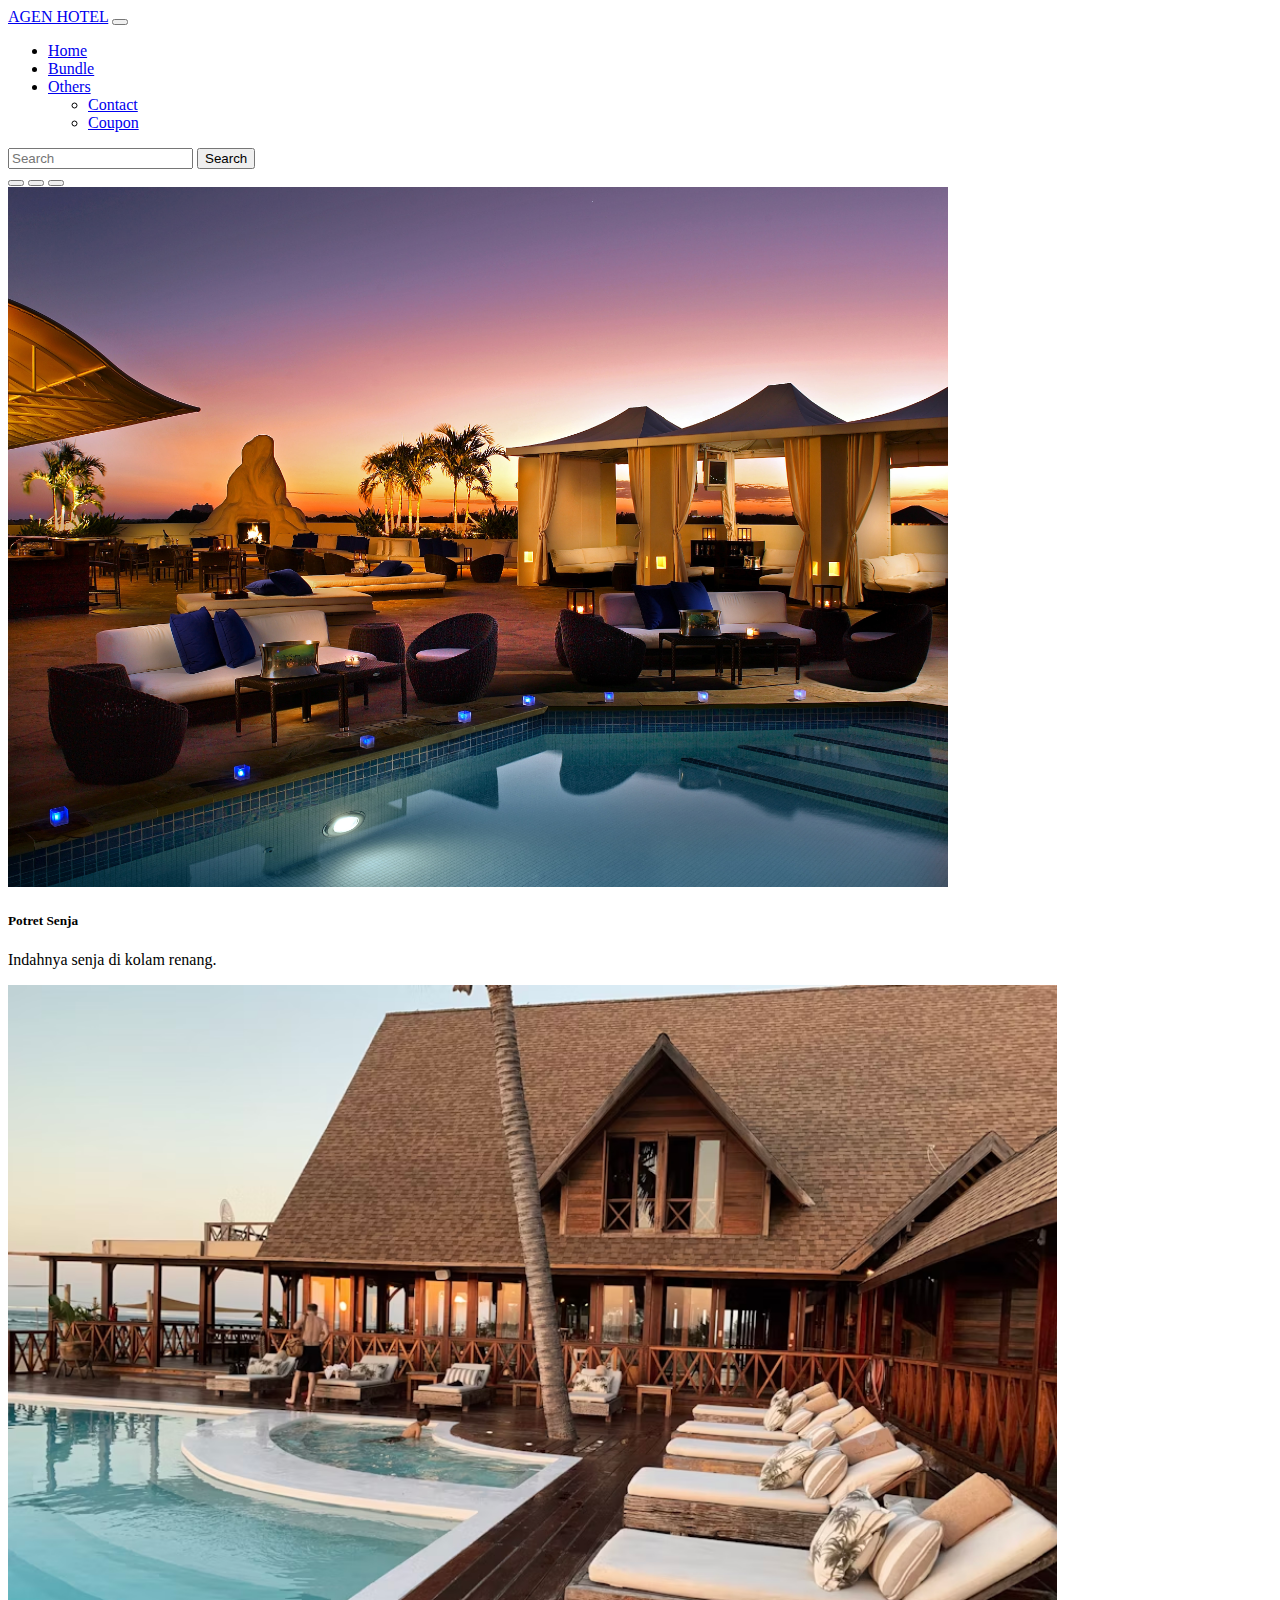
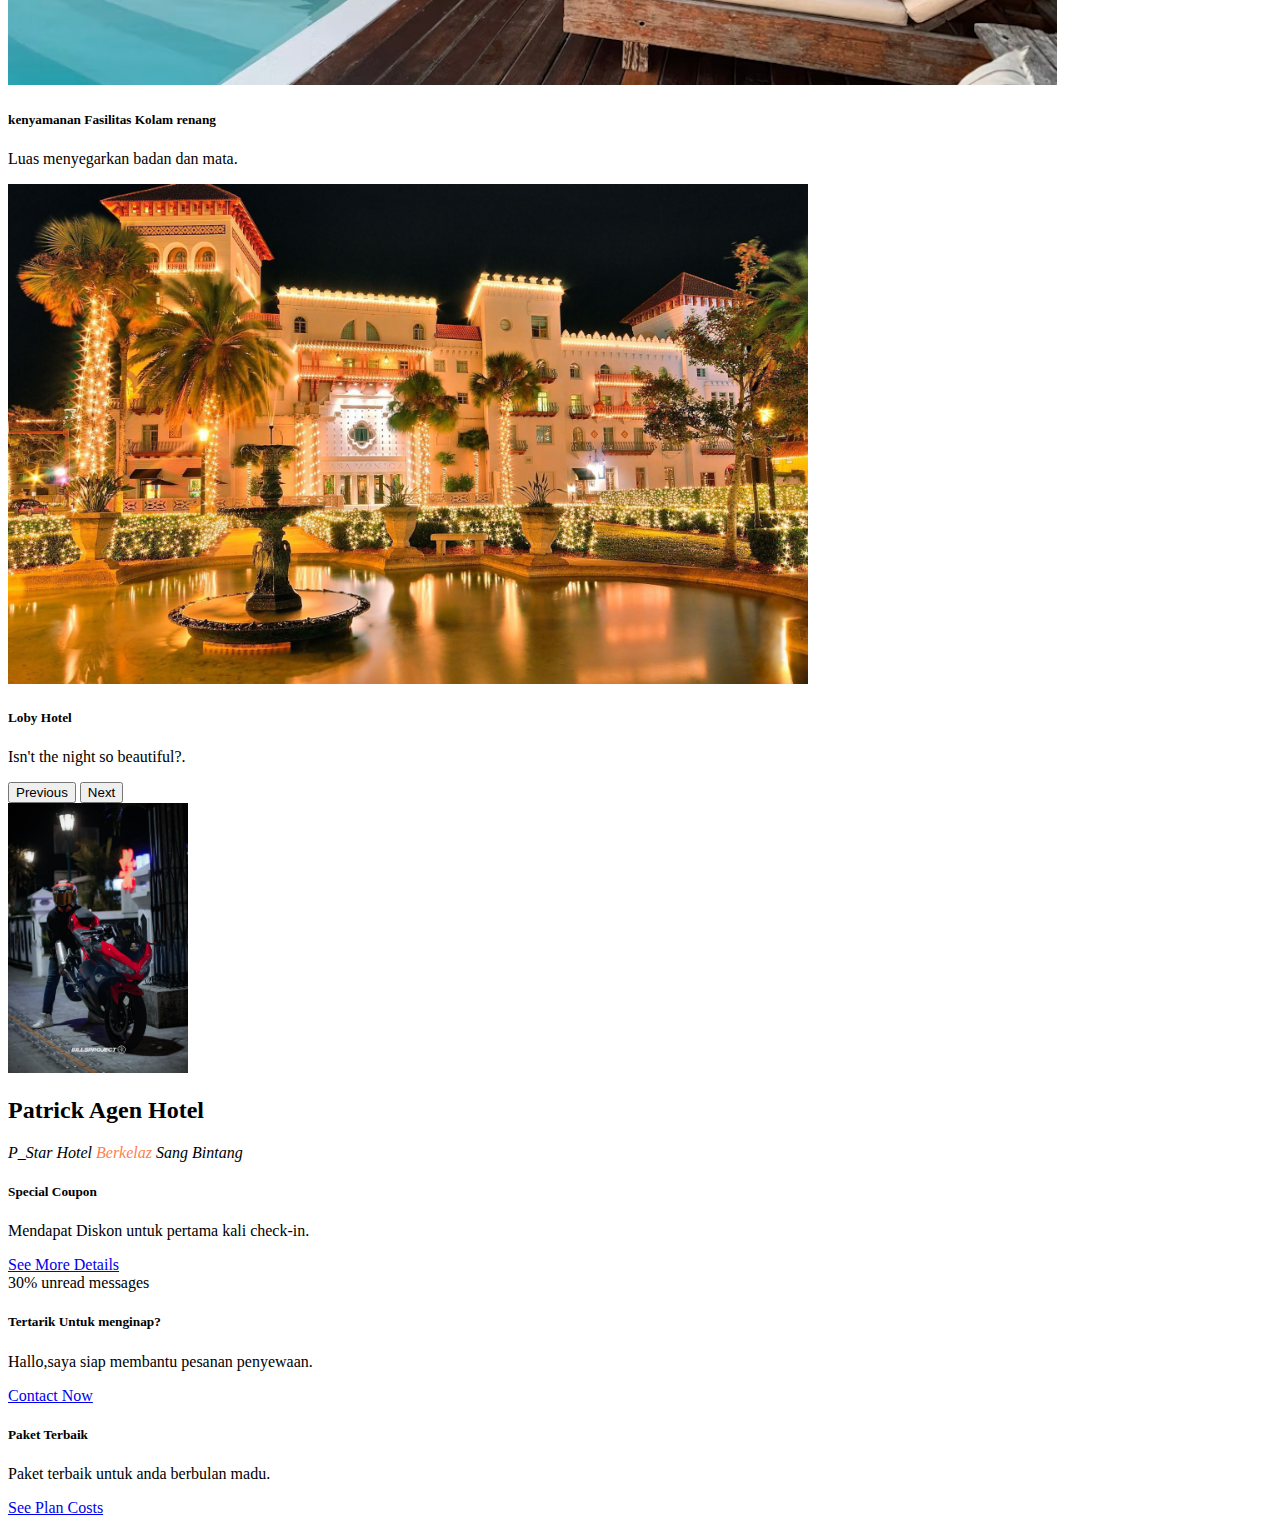
<file: tugas5/tugas5/index.html>
<!doctype html>
<html lang="en">
  <head>
    <meta charset="utf-8">
    <meta name="viewport" content="width=device-width, initial-scale=1, shrink-to-fit=no">

    <link href="https://cdn.jsdelivr.net/npm/bootstrap@5.1.3/dist/css/bootstrap.min.css" 
    rel="stylesheet" integrity="sha384-1BmE4kWBq78iYhFldvKuhfTAU6auU8tT94WrHftjDbrCEXSU1oBoqyl2QvZ6jIW3" crossorigin="anonymous">
    
    <title>Hotel P_Star</title>
  </head>
  <body class="bg-dark">

    <!-- nav section start-->
    <nav class="navbar navbar-expand-lg navbar-dark text-light bg-dark sticky-top">
      <div class="container-fluid">
        <a class="navbar-brand" href="#">AGEN HOTEL</a>
        <button class="navbar-toggler" type="button" data-bs-toggle="collapse" data-bs-target="#navbarSupportedContent" aria-controls="navbarSupportedContent" aria-expanded="false" aria-label="Toggle navigation">
          <span class="navbar-toggler-icon"></span>
        </button>
        <div class="collapse navbar-collapse" id="navbarSupportedContent">
          <ul class="navbar-nav me-auto mb-2 mb-lg-0">
            <li class="nav-item">
              <a class="nav-link active" aria-current="page" href="/tugas5/tugas5/index.html">Home</a>
            </li>
            <li class="nav-item">
              <a class="nav-link" href="/tugas5/tugas5/paket/index.html ">Bundle</a>
              
            </li>
            <li class="nav-item dropdown">
              <a class="nav-link dropdown-toggle" href="#" id="navbarDropdown" role="button" data-bs-toggle="dropdown" aria-expanded="false">
                Others
              </a>
              <ul class="dropdown-menu" aria-labelledby="navbarDropdown">
                <li><a class="dropdown-item" href="/tugas5/tugas5/contact/index.html">Contact</a></li>
                <li><a class="dropdown-item" href="/tugas5/tugas5/kupon/index.html">Coupon</a></li>
              </ul>
            </li>
          </ul>
          <form class="d-flex">
            <input class="form-control me-2" type="search" placeholder="Search" aria-label="Search">
            <button class="btn btn-outline-light" type="submit">Search</button>
          </form>
        </div>
      </div>
    </nav>
    <!-- nav section end-->

    <!-- first layout start -->
    <div class="container-fluid text-light" style="height: 100vh;">

      <!-- carousel images -->
      <div id="carouselExampleCaptions" class="carousel slide" data-bs-ride="carousel">
        <div class="carousel-indicators">
          <button type="button" data-bs-target="#carouselExampleCaptions" data-bs-slide-to="0" class="active" aria-current="true" aria-label="Slide 1"></button>
          <button type="button" data-bs-target="#carouselExampleCaptions" data-bs-slide-to="1" aria-label="Slide 2"></button>
          <button type="button" data-bs-target="#carouselExampleCaptions" data-bs-slide-to="2" aria-label="Slide 3"></button>
        </div>
        <div class="carousel-inner" >
          <div class="carousel-item active">
            <img src="assets/man.jpg" class="d-block w-100" alt="tour guide image" style="height: 700px;" >
            <div class="carousel-caption">
              <h5>Potret Senja</h5>
              <p>Indahnya senja di kolam renang.</p>
            </div>
          </div>
          <div class="carousel-item">
            <img src="assets/min.avif" class="d-block w-100" alt="tour guide image 2" style="height: 700px;">
            <div class="carousel-caption">
              <h5>kenyamanan Fasilitas Kolam renang</h5>
              <p>Luas menyegarkan badan dan mata.</p>
            </div>
          </div>
          <div class="carousel-item">
            <img src="assets/mon.jpg" class="d-block w-100" alt="tour image 3" style="height: 500px;">
            <div class="carousel-caption">
              <h5>Loby Hotel</h5>
              <p>Isn't the night so beautiful?.</p>
            </div>
          </div>
        </div>
        <button class="carousel-control-prev" type="button" data-bs-target="#carouselExampleCaptions" data-bs-slide="prev">
          <span class="carousel-control-prev-icon" aria-hidden="true"></span>
          <span class="visually-hidden">Previous</span>
        </button>
        <button class="carousel-control-next" type="button" data-bs-target="#carouselExampleCaptions" data-bs-slide="next">
          <span class="carousel-control-next-icon" aria-hidden="true"></span>
          <span class="visually-hidden">Next</span>
        </button>
      </div>
      <!-- end of carousel images -->

      <div class="row text-center align-items-center mt-4">
        <div class="col-12">
          <img src="assets/aku.jpeg" alt="my image" style= " width: 180px;"/>
          <h2 class="mt-2">Patrick Agen Hotel</h2>
          <i>P_Star Hotel <span style="color: coral;">Berkelaz </span>Sang Bintang</i>
        </div>
      </div>

      <!-- card  -->
      <div class="row text-dark mt-1">
        <div class="col-sm-4 g-4">
          <div class="card">
            <div class="card-body">
              <h5 class="card-title text-center">Special Coupon</h5>
              <p class="card-text">Mendapat Diskon untuk pertama kali check-in.</p>
              <a href="/tugas5/tugas5/kupon/index.html" class="btn btn-dark d-block">See More Details</a>
            </div>
            <span class="position-absolute top-0 start-100 translate-middle badge rounded-pill bg-danger">
              30%
              <span class="visually-hidden">unread messages</span>
            </span>
          </div>
        </div>
        <div class="col-sm-4 g-4">
            <div class="card">
            <div class="card-body">
              <h5 class="card-title text-center">Tertarik Untuk menginap?</h5>
              <p class="card-text">Hallo,saya siap membantu pesanan penyewaan.</p>
              <a href="/tugas5/tugas5/contact/index.html" class="btn btn-dark d-block">Contact Now</a>
            </div>
          </div>
        </div>
        <div class="col-sm-4 g-4">
          <div class="card">
            <div class="card-body">
              <h5 class="card-title text-center">Paket Terbaik</h5>
              <p class="card-text">Paket terbaik untuk anda berbulan madu.</p>
              <a href="/tugas5/tugas5/paket/index.html " class="btn btn-dark d-block">See Plan Costs</a>
            </div>
          </div>
        </div>
      </div>
      <!-- end of card -->
      
    </div>
    <!-- first layout end -->

    <script src="https://cdn.jsdelivr.net/npm/bootstrap@5.1.3/dist/js/bootstrap.bundle.min.js" 
    integrity="sha384-ka7Sk0Gln4gmtz2MlQnikT1wXgYsOg+OMhuP+IlRH9sENBO0LRn5q+8nbTov4+1p" crossorigin="anonymous"></script>
  
  </body>
</html>
</file>
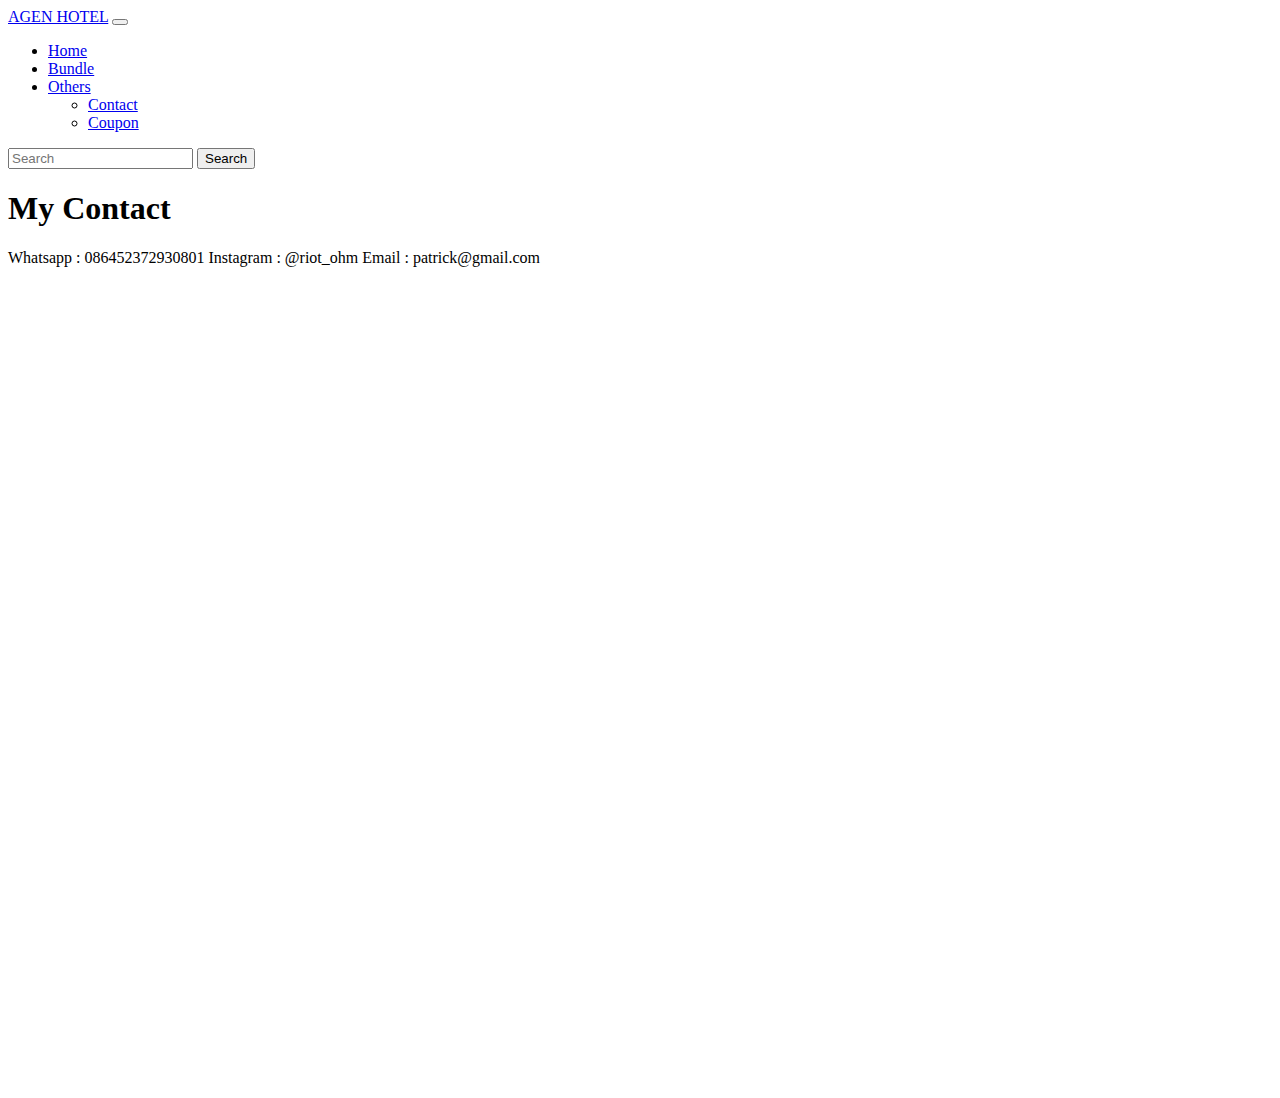
<file: tugas5/tugas5/contact/index.html>
<!doctype html>
<html lang="en">
  <head>
    <!-- Required meta tags -->
    <meta charset="utf-8">
    <meta name="viewport" content="width=device-width, initial-scale=1, shrink-to-fit=no">

    <link href="https://cdn.jsdelivr.net/npm/bootstrap@5.1.3/dist/css/bootstrap.min.css" rel="stylesheet" integrity="sha384-1BmE4kWBq78iYhFldvKuhfTAU6auU8tT94WrHftjDbrCEXSU1oBoqyl2QvZ6jIW3" crossorigin="anonymous">
    <title>Hello, world!</title>
  </head>
  <body>

    <!-- nav section start-->
    <nav class="navbar navbar-expand-lg navbar-dark text-light bg-dark sticky-top">
      <div class="container-fluid">
        <a class="navbar-brand" href="#">AGEN HOTEL</a>
        <button class="navbar-toggler" type="button" data-bs-toggle="collapse" data-bs-target="#navbarSupportedContent" aria-controls="navbarSupportedContent" aria-expanded="false" aria-label="Toggle navigation">
          <span class="navbar-toggler-icon"></span>
        </button>
        <div class="collapse navbar-collapse" id="navbarSupportedContent">
          <ul class="navbar-nav me-auto mb-2 mb-lg-0">
            <li class="nav-item">
              <a class="nav-link active" aria-current="page" href="/tugas5/tugas5/index.html">Home</a>
            </li>
            <li class="nav-item">
              <a class="nav-link" href="/tugas5/tugas5/paket/index.html ">Bundle</a>
              
            </li>
            <li class="nav-item dropdown">
              <a class="nav-link dropdown-toggle" href="#" id="navbarDropdown" role="button" data-bs-toggle="dropdown" aria-expanded="false">
                Others
              </a>
              <ul class="dropdown-menu" aria-labelledby="navbarDropdown">
                <li><a class="dropdown-item" href="/tugas5/tugas5/contact/index.html">Contact</a></li>
                <li><a class="dropdown-item" href="/tugas5/tugas5/kupon/index.html">Coupon</a></li>
              </ul>
            </li>
          </ul>
          <form class="d-flex">
            <input class="form-control me-2" type="search" placeholder="Search" aria-label="Search">
            <button class="btn btn-outline-light" type="submit">Search</button>
          </form>
        </div>
      </div>
    </nav>
    <!-- nav section end-->
    
    <!-- first layout start -->
    <div class="container-fluid bg-dark text-light text-center" style="height: 100vh;">
      <div class="alert alert-primary" role="alert">
        <h1>My Contact</h1>
        <p>Whatsapp : 086452372930801
          Instagram : @riot_ohm
          Email : patrick@gmail.com
        </p>
      </div>
    </div>
    <!-- first layout end -->

    <script src="https://cdn.jsdelivr.net/npm/bootstrap@5.1.3/dist/js/bootstrap.bundle.min.js" 
    integrity="sha384-ka7Sk0Gln4gmtz2MlQnikT1wXgYsOg+OMhuP+IlRH9sENBO0LRn5q+8nbTov4+1p" crossorigin="anonymous"></script>
  
  </body>
</html>
</file>
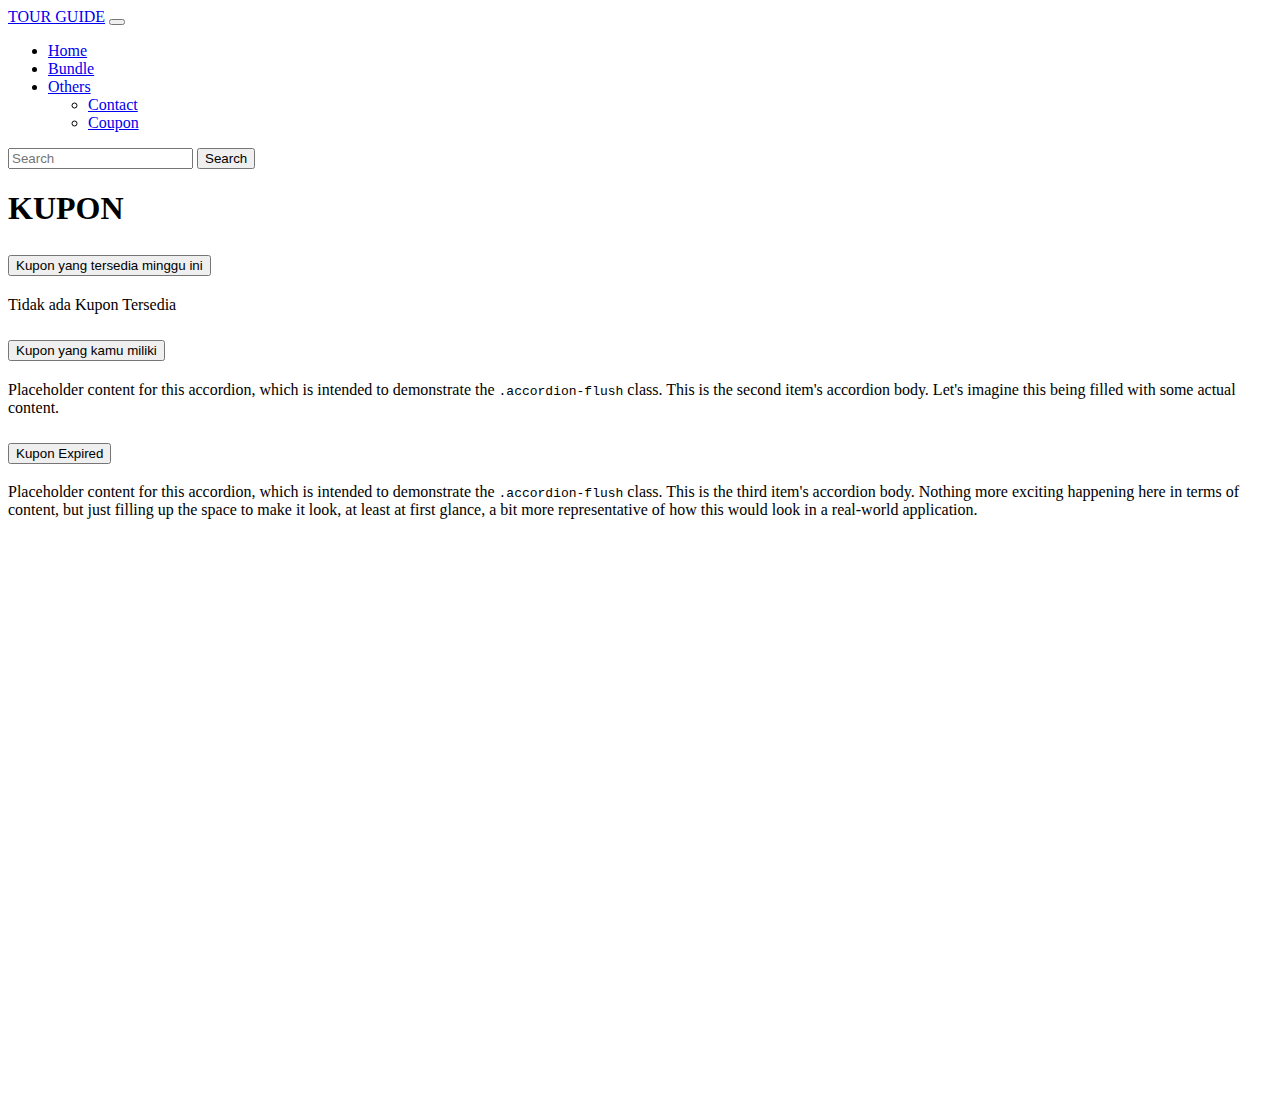
<file: tugas5/tugas5/kupon/index.html>
<!doctype html>
<html lang="en">
  <head>
    <!-- Required meta tags -->
    <meta charset="utf-8">
    <meta name="viewport" content="width=device-width, initial-scale=1, shrink-to-fit=no">

    <link href="https://cdn.jsdelivr.net/npm/bootstrap@5.1.3/dist/css/bootstrap.min.css" rel="stylesheet" integrity="sha384-1BmE4kWBq78iYhFldvKuhfTAU6auU8tT94WrHftjDbrCEXSU1oBoqyl2QvZ6jIW3" crossorigin="anonymous">
    <title>Hello, world!</title>
  </head>
  <body class="bg-dark">

    <!-- nav section start-->
    <nav class="navbar navbar-expand-lg navbar-dark text-light bg-dark sticky-top">
      <div class="container-fluid">
        <a class="navbar-brand" href="#">TOUR GUIDE</a>
        <button class="navbar-toggler" type="button" data-bs-toggle="collapse" data-bs-target="#navbarSupportedContent" aria-controls="navbarSupportedContent" aria-expanded="false" aria-label="Toggle navigation">
          <span class="navbar-toggler-icon"></span>
        </button>
        <div class="collapse navbar-collapse" id="navbarSupportedContent">
          <ul class="navbar-nav me-auto mb-2 mb-lg-0">
            <li class="nav-item">
              <a class="nav-link active" aria-current="page" href="/tugas5/tugas5/index.html">Home</a>
            </li>
            <li class="nav-item">
              <a class="nav-link" href="/tugas5/tugas5/paket/index.html ">Bundle</a>
              
            </li>
            <li class="nav-item dropdown">
              <a class="nav-link dropdown-toggle" href="#" id="navbarDropdown" role="button" data-bs-toggle="dropdown" aria-expanded="false">
                Others
              </a>
              <ul class="dropdown-menu" aria-labelledby="navbarDropdown">
                <li><a class="dropdown-item" href="/tugas5/tugas5/contact/index.html">Contact</a></li>
                <li><a class="dropdown-item" href="/tugas5/tugas5/kupon/index.html">Coupon</a></li>
              </ul>
            </li>
          </ul>
          <form class="d-flex">
            <input class="form-control me-2" type="search" placeholder="Search" aria-label="Search">
            <button class="btn btn-outline-light" type="submit">Search</button>
          </form>
        </div>
      </div>
    </nav>
    <!-- nav section end-->

    <!-- first layout start -->
    <div class="container-fluid" style="height: 100vh;">
      <h1 class="text-light">KUPON</h1>
      <div class="accordion accordion-flush" id="accordionFlushExample">
        <div class="accordion-item">
          <h2 class="accordion-header" id="flush-headingOne">
            <button class="accordion-button collapsed" type="button" data-bs-toggle="collapse" data-bs-target="#flush-collapseOne" aria-expanded="false" aria-controls="flush-collapseOne">
              Kupon yang tersedia minggu ini
            </button>
          </h2>
          <div id="flush-collapseOne" class="accordion-collapse collapse" aria-labelledby="flush-headingOne" data-bs-parent="#accordionFlushExample">
            <div class="accordion-body">Tidak ada Kupon Tersedia</div>
          </div>
        </div>
        <div class="accordion-item">
          <h2 class="accordion-header" id="flush-headingTwo">
            <button class="accordion-button collapsed" type="button" data-bs-toggle="collapse" data-bs-target="#flush-collapseTwo" aria-expanded="false" aria-controls="flush-collapseTwo">
              Kupon yang kamu miliki
            </button>
          </h2>
          <div id="flush-collapseTwo" class="accordion-collapse collapse" aria-labelledby="flush-headingTwo" data-bs-parent="#accordionFlushExample">
            <div class="accordion-body">Placeholder content for this accordion, which is intended to demonstrate the <code>.accordion-flush</code> class. This is the second item's accordion body. Let's imagine this being filled with some actual content.</div>
          </div>
        </div>
        <div class="accordion-item">
          <h2 class="accordion-header" id="flush-headingThree">
            <button class="accordion-button collapsed" type="button" data-bs-toggle="collapse" data-bs-target="#flush-collapseThree" aria-expanded="false" aria-controls="flush-collapseThree">
              Kupon Expired
            </button>
          </h2>
          <div id="flush-collapseThree" class="accordion-collapse collapse" aria-labelledby="flush-headingThree" data-bs-parent="#accordionFlushExample">
            <div class="accordion-body">Placeholder content for this accordion, which is intended to demonstrate the <code>.accordion-flush</code> class. This is the third item's accordion body. Nothing more exciting happening here in terms of content, but just filling up the space to make it look, at least at first glance, a bit more representative of how this would look in a real-world application.</div>
          </div>
        </div>
      </div>

    </div>
    <!-- first layout end -->
    <script src="https://cdn.jsdelivr.net/npm/bootstrap@5.1.3/dist/js/bootstrap.bundle.min.js" 
    integrity="sha384-ka7Sk0Gln4gmtz2MlQnikT1wXgYsOg+OMhuP+IlRH9sENBO0LRn5q+8nbTov4+1p" crossorigin="anonymous"></script>
  
  </body>
</html>
</file>
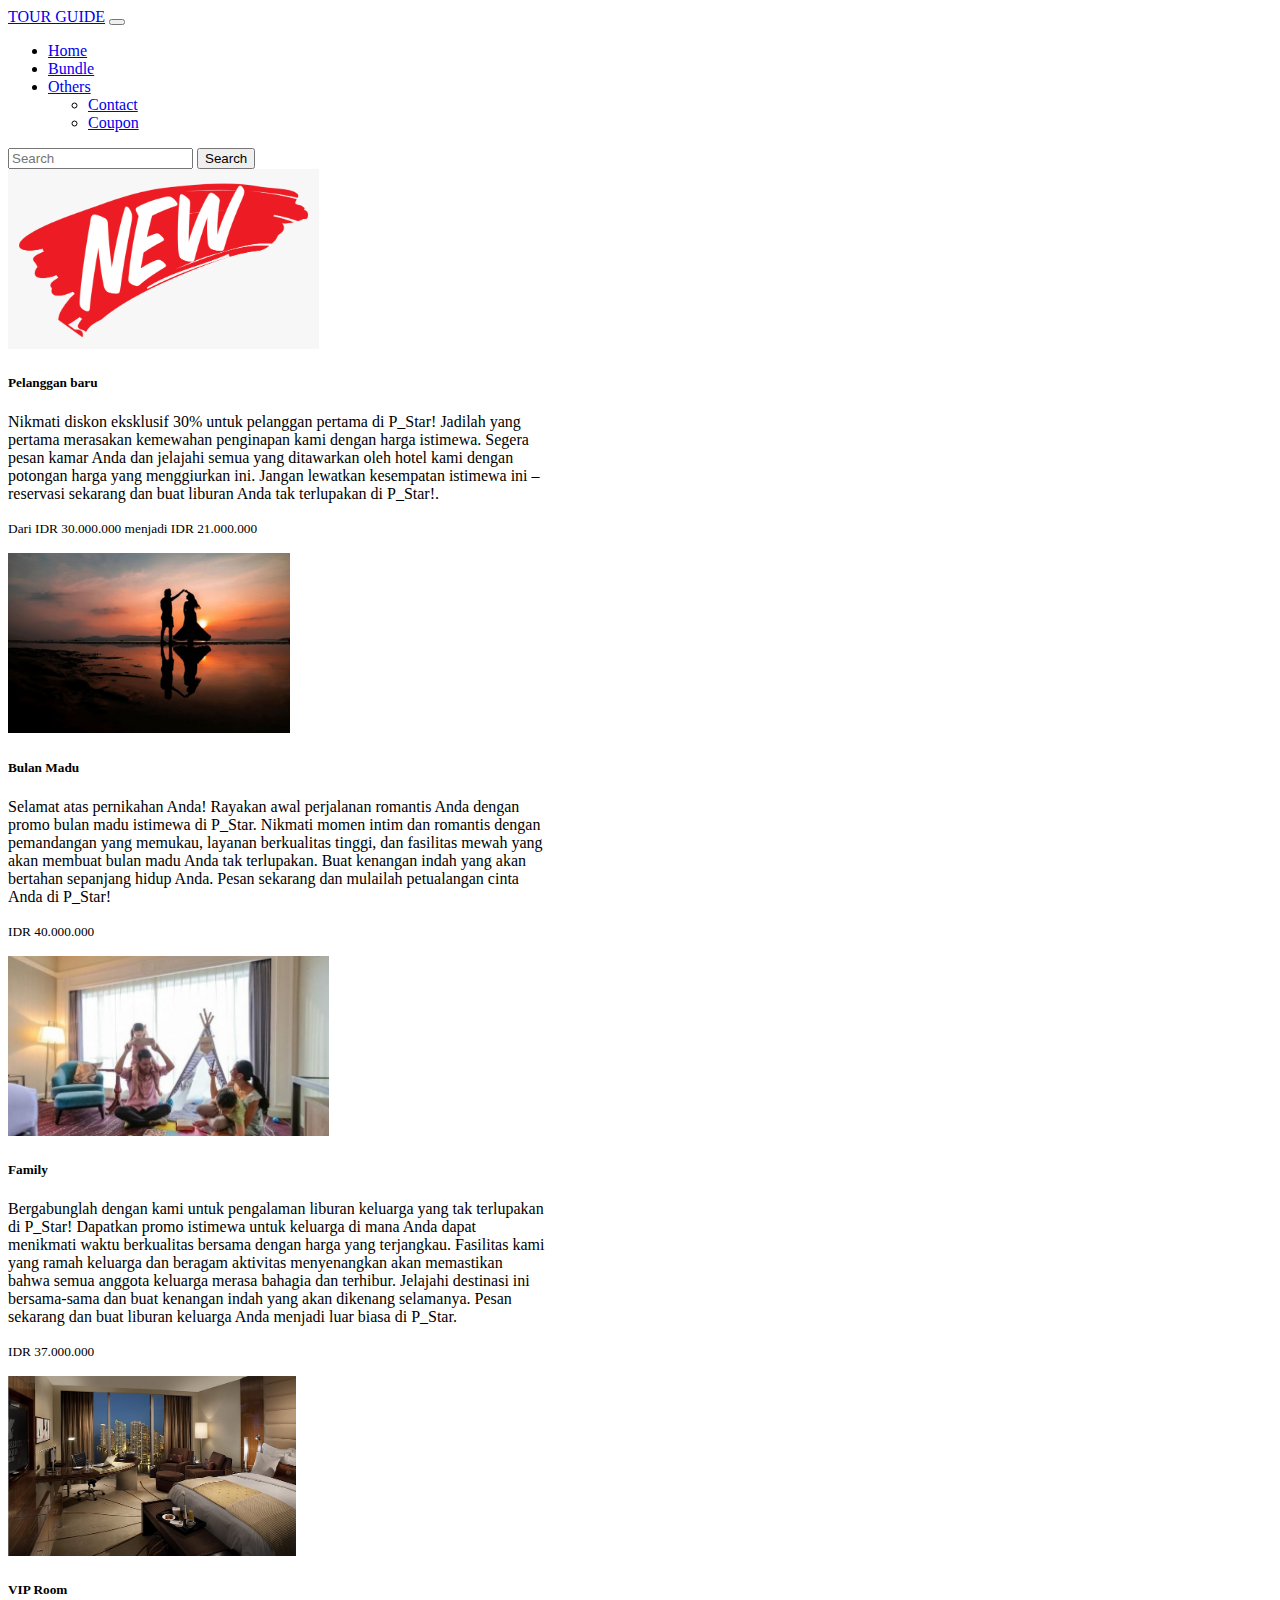
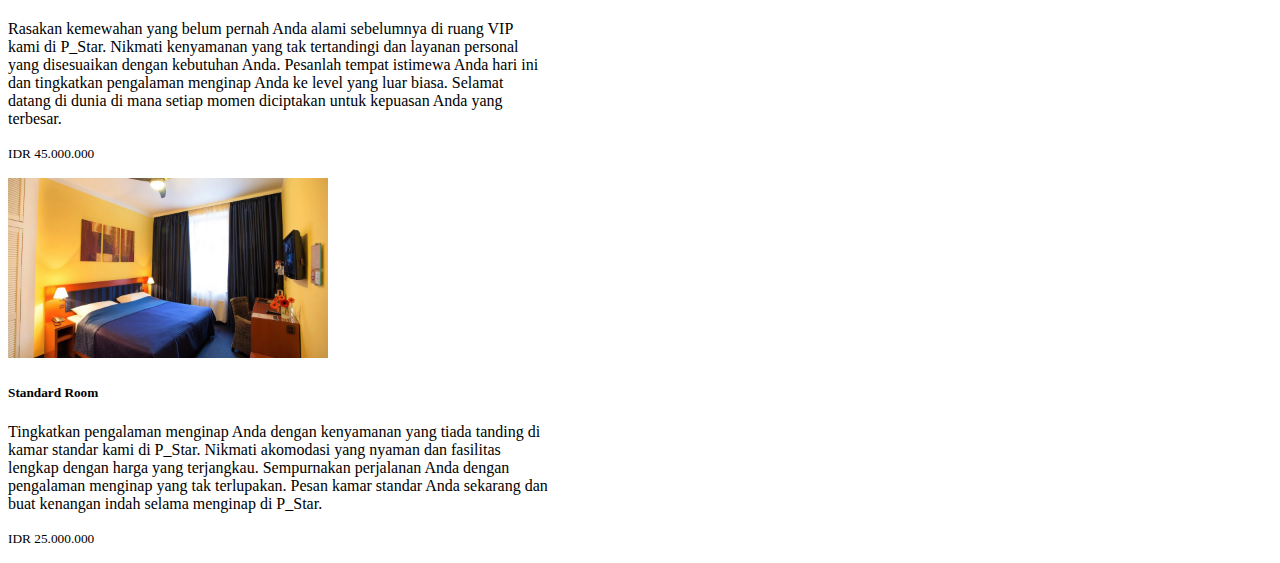
<file: tugas5/tugas5/paket/index.html>
<!doctype html>
<html lang="en">
  <head>
    <!-- Required meta tags -->
    <meta charset="utf-8">
    <meta name="viewport" content="width=device-width, initial-scale=1, shrink-to-fit=no">

    <link href="https://cdn.jsdelivr.net/npm/bootstrap@5.1.3/dist/css/bootstrap.min.css" rel="stylesheet" integrity="sha384-1BmE4kWBq78iYhFldvKuhfTAU6auU8tT94WrHftjDbrCEXSU1oBoqyl2QvZ6jIW3" crossorigin="anonymous">
    <title>Paket Tour</title>
  </head>
  <body class="bg-dark">
    <!-- nav section start-->
    <nav class="navbar navbar-expand-lg navbar-dark text-light bg-dark sticky-top">
      <div class="container-fluid">
        <a class="navbar-brand" href="#">TOUR GUIDE</a>
        <button class="navbar-toggler" type="button" data-bs-toggle="collapse" data-bs-target="#navbarSupportedContent" aria-controls="navbarSupportedContent" aria-expanded="false" aria-label="Toggle navigation">
          <span class="navbar-toggler-icon"></span>
        </button>
        <div class="collapse navbar-collapse" id="navbarSupportedContent">
          <ul class="navbar-nav me-auto mb-2 mb-lg-0">
            <li class="nav-item">
              <a class="nav-link active" aria-current="page" href="/tugas5/tugas5/index.html">Home</a>
            </li>
            <li class="nav-item">
              <a class="nav-link" href="/tugas5/tugas5/paket/index.html ">Bundle</a>
              
            </li>
            <li class="nav-item dropdown">
              <a class="nav-link dropdown-toggle" href="#" id="navbarDropdown" role="button" data-bs-toggle="dropdown" aria-expanded="false">
                Others
              </a>
              <ul class="dropdown-menu" aria-labelledby="navbarDropdown">
                <li><a class="dropdown-item" href="/tugas5/tugas5/contact/index.html">Contact</a></li>
                <li><a class="dropdown-item" href="/tugas5/tugas5/kupon/index.html">Coupon</a></li>
              </ul>
            </li>
          </ul>
          <form class="d-flex">
            <input class="form-control me-2" type="search" placeholder="Search" aria-label="Search">
            <button class="btn btn-outline-light" type="submit">Search</button>
          </form>
        </div>
      </div>
    </nav>
    <!-- nav section end-->
    
    <!-- first layout start -->
    <div class="container-fluid text-dark mt-4" >
      <div class="row justify-content-center">
      <div class="card m-3" style="max-width: 540px; cursor: pointer;" >
        <div class="row g-0">
          <div class="col-md-4">
            <img src="/tugas5/tugas5/assets/new.png" class="img-fluid rounded-start" alt=" " style="height: 180px;">
          </div>
          <div class="col-md-8">
            <div class="card-body">
              <h5 class="card-title">Pelanggan baru</h5>
              <p class="card-text">Nikmati diskon eksklusif 30% untuk pelanggan pertama di P_Star! Jadilah yang pertama merasakan kemewahan penginapan kami dengan harga istimewa. Segera pesan kamar Anda dan jelajahi semua yang ditawarkan oleh hotel kami dengan potongan harga yang menggiurkan ini. Jangan lewatkan kesempatan istimewa ini – reservasi sekarang dan buat liburan Anda tak terlupakan di P_Star!.</p>
              <p class="card-text"><small class="text-muted">Dari IDR 30.000.000 menjadi IDR 21.000.000</small></p>
            </div>
          </div>
        </div>
      </div>
      <div class="card m-3" style="max-width: 540px; cursor: pointer;">
        <div class="row g-0">
          <div class="col-md-4">
            <img src="/tugas5/tugas5/assets/BulanMadu.jpg" class="img-fluid rounded-start" alt=" " style="height: 180px;">
          </div>
          <div class="col-md-8">
            <div class="card-body">
              <h5 class="card-title">Bulan Madu</h5>
              <p class="card-text">Selamat atas pernikahan Anda! Rayakan awal perjalanan romantis Anda dengan promo bulan madu istimewa di P_Star. Nikmati momen intim dan romantis dengan pemandangan yang memukau, layanan berkualitas tinggi, dan fasilitas mewah yang akan membuat bulan madu Anda tak terlupakan. Buat kenangan indah yang akan bertahan sepanjang hidup Anda. Pesan sekarang dan mulailah petualangan cinta Anda di P_Star!</p>
              <p class="card-text"><small class="text-muted">IDR 40.000.000</small></p>
            </div>
          </div>
        </div>
      </div>
      <div class="card m-3" style="max-width: 540px; cursor: pointer;" >
        <div class="row g-0">
          <div class="col-md-4">
            <img src="/tugas5/tugas5/assets/family.jpg" class="img-fluid rounded-start" alt=" " style="height: 180px;">
          </div>
          <div class="col-md-8">
            <div class="card-body">
              <h5 class="card-title">Family</h5>
              <p class="card-text">Bergabunglah dengan kami untuk pengalaman liburan keluarga yang tak terlupakan di P_Star! Dapatkan promo istimewa untuk keluarga di mana Anda dapat menikmati waktu berkualitas bersama dengan harga yang terjangkau. Fasilitas kami yang ramah keluarga dan beragam aktivitas menyenangkan akan memastikan bahwa semua anggota keluarga merasa bahagia dan terhibur. Jelajahi destinasi ini bersama-sama dan buat kenangan indah yang akan dikenang selamanya. Pesan sekarang dan buat liburan keluarga Anda menjadi luar biasa di P_Star.</p>
              <p class="card-text"><small class="text-muted">IDR 37.000.000</small></p>
            </div>
          </div>
        </div>
      </div>
      </div>
      <div class="card m-3" style="max-width: 540px; cursor: pointer;" >
        <div class="row g-0">
          <div class="col-md-4">
            <img src="/tugas5/tugas5/assets/VIP.jpg" class="img-fluid rounded-start" alt=" " style="height: 180px;">
          </div>
          <div class="col-md-8">
            <div class="card-body">
              <h5 class="card-title">VIP Room</h5>
              <p class="card-text">Rasakan kemewahan yang belum pernah Anda alami sebelumnya di ruang VIP kami di P_Star. Nikmati kenyamanan yang tak tertandingi dan layanan personal yang disesuaikan dengan kebutuhan Anda. Pesanlah tempat istimewa Anda hari ini dan tingkatkan pengalaman menginap Anda ke level yang luar biasa. Selamat datang di dunia di mana setiap momen diciptakan untuk kepuasan Anda yang terbesar.</p>
              <p class="card-text"><small class="text-muted">IDR 45.000.000</small></p>
            </div>
          </div>
        </div>
      </div>
      <div class="card m-3" style="max-width: 540px; cursor: pointer;" >
        <div class="row g-0">
          <div class="col-md-4">
            <img src="/tugas5/tugas5/assets/standard.jpg" class="img-fluid rounded-start" alt=" " style="height: 180px;">
          </div>
          <div class="col-md-8">
            <div class="card-body">
              <h5 class="card-title">Standard Room</h5>
              <p class="card-text">Tingkatkan pengalaman menginap Anda dengan kenyamanan yang tiada tanding di kamar standar kami di P_Star. Nikmati akomodasi yang nyaman dan fasilitas lengkap dengan harga yang terjangkau. Sempurnakan perjalanan Anda dengan pengalaman menginap yang tak terlupakan. Pesan kamar standar Anda sekarang dan buat kenangan indah selama menginap di P_Star.</p>
              <p class="card-text"><small class="text-muted">IDR 25.000.000</small></p>
            </div>
          </div>
        </div>
      </div>
    </div>
    <!-- first layout end -->
    <script src="https://cdn.jsdelivr.net/npm/bootstrap@5.1.3/dist/js/bootstrap.bundle.min.js" 
    integrity="sha384-ka7Sk0Gln4gmtz2MlQnikT1wXgYsOg+OMhuP+IlRH9sENBO0LRn5q+8nbTov4+1p" crossorigin="anonymous"></script>
  
  </body>
</html>
</file>
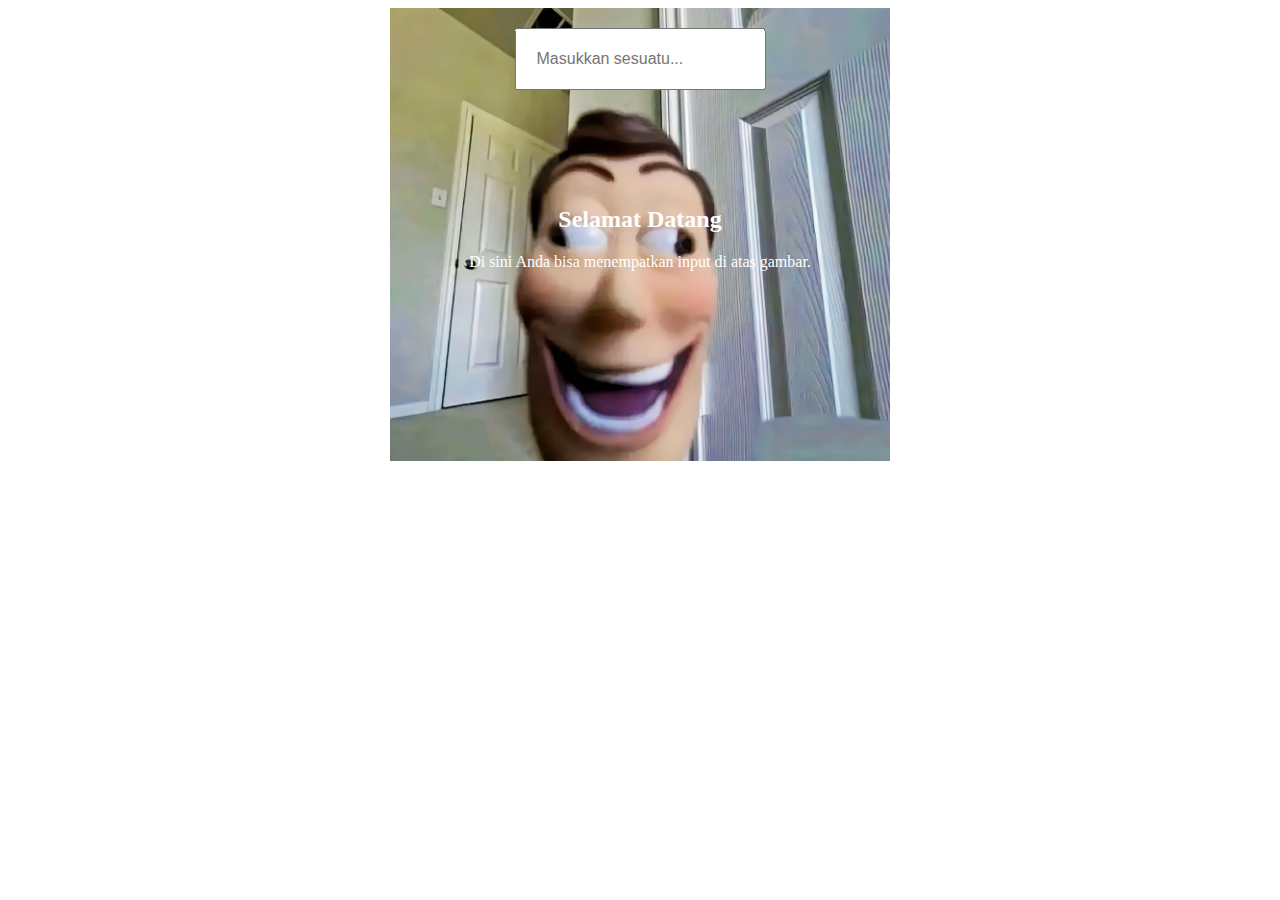
<file: TugasJS/tes.html>
<!DOCTYPE html>
<html lang="en">
<head>
    <meta charset="UTF-8">
    <meta name="viewport" content="width=device-width, initial-scale=1.0">
    <title>Input di Atas Gambar</title>
    <style>
        body{
            background-image: url('https://png.pngtree.com/thumb_back/fh260/background/20230527/pngtree-nature-wallpapers-image_2683049.jpg');
        }
        .container {
            position: relative;
            text-align: center;
            color: white;
        }

        .container img {
            width: 500px;
            height: auto;
        }

        .centered {
            position: absolute;
            top: 50%;
            left: 50%;
            transform: translate(-50%, -50%);
        }

        /* Styles untuk input */
        .input-container {
            position: absolute;
            top: 20px;
            left: 50%;
            transform: translateX(-50%);
            display: flex;
            justify-content: center;
            align-items: center;  
        }

        .input-container input {
            padding: 20px;
            font-size: 16px;
        }
    </style>
</head>
<body>

<div class="container">
    <img src="Wody.jpeg" alt="Gambar kartun">
    <div class="centered">
        <h2>Selamat Datang</h2>
        <p>Di sini Anda bisa menempatkan input di atas gambar.</p>
    </div>

    <!-- Input ditempatkan di atas gambar -->
    <div class="input-container">
        <input type="text" placeholder="Masukkan sesuatu...">
    </div>
</div>

</body>
</html>
</file>
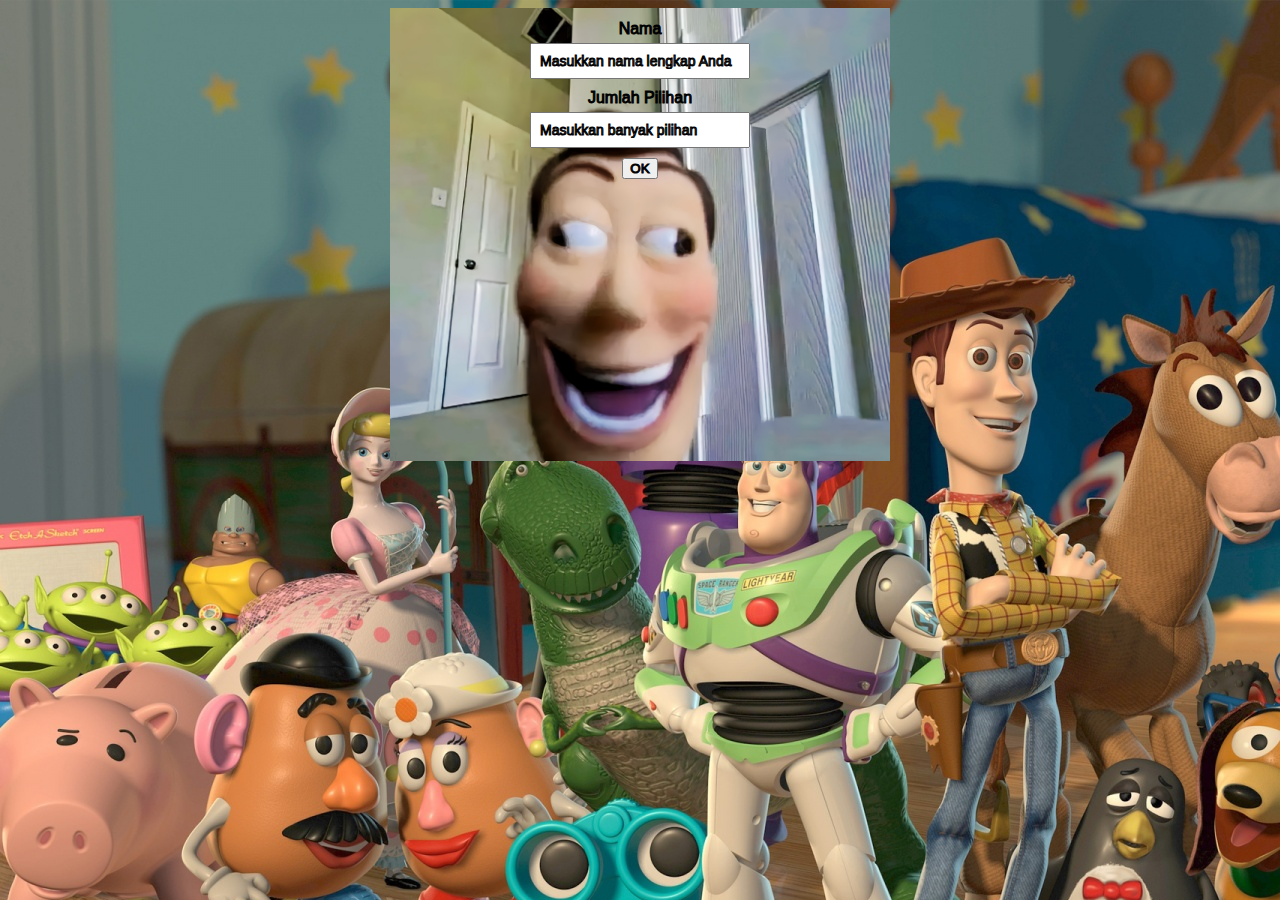
<file: TugasJS/Tugas3.html>
<!DOCTYPE html>
<html lang="en">

<head>
    <meta charset="UTF-8">
    <meta name="viewport" content="width=device-width, initial-scale=1.0">
    <title>Document</title>
    <link rel="stylesheet" href="Tugas3.css">
</head>

<body>

    <div class="container">
        <img src="Wody.jpeg" alt="gambar kartun" width="500px">
    </div>
    
    <div class="input-container">
        <div class="input">
            <label for="name">Nama</label>
            <input type="text" id="name" name="username" placeholder="Masukkan nama lengkap Anda">
        </div>
        <div class="input">
            <label for="pilihan">Jumlah Pilihan</label>
            <input type="number" id="pilihan" placeholder="Masukkan banyak pilihan">
        </div>
        <div class="tombol">
            <button type="submit" id="btn">OK</button>
        </div>
    </div>
    



    <!-- <div class="contain"> -->
        <!-- <img src="Wody.jpeg" alt="gambar kartun" width="500px" height="auto"> -->

        <!-- <div class="form-group">
            <label for="name">Nama:</label>
            <input type="text" id="name" name="username" placeholder="Masukkan nama lengkap Anda">
        </div> -->
        <!-- <div class="form-group">
            <label for="pilihan">jumlah pilihan:</label>
            <input type="number" id="pilihan" placeholder="Masukkan banyak pilihan"> -->
        <!-- </div>
        <button type="submit" id="btn">ok</button> -->

    <!-- </div> -->
    <script src="Tugas3.js"></script>
</body>
</html>
</file>
<file: TugasJS/Tugas3.css>
body{
    font-family: Arial, sans-serif; /* Menggunakan font Arial atau sans-serif */
    color: black; /* Warna teks */
    -webkit-text-stroke-width: 1px; /* Lebar garis luar */
    -webkit-text-stroke-color: #000; /* Warna garis luar */

    background-image: url('baground woody.jpg');
}
.container {
    text-align: center;
    margin-bottom: 20px;
}

.input-container {
    position: relative;
    text-align: center;
    position: absolute;
    top: 20px;
    left: 50%;
    transform: translateX(-50%);
   
}

.input {
    margin-bottom: 10px;
}

.input label {
    display: block;
    margin-bottom: 5px;
}

.input input {
    padding: 8px;
    font-size: 14px;
    width: 200px;
}

.tombol {
    text-align: center;
    margin-top: 10px;
}
</file>
